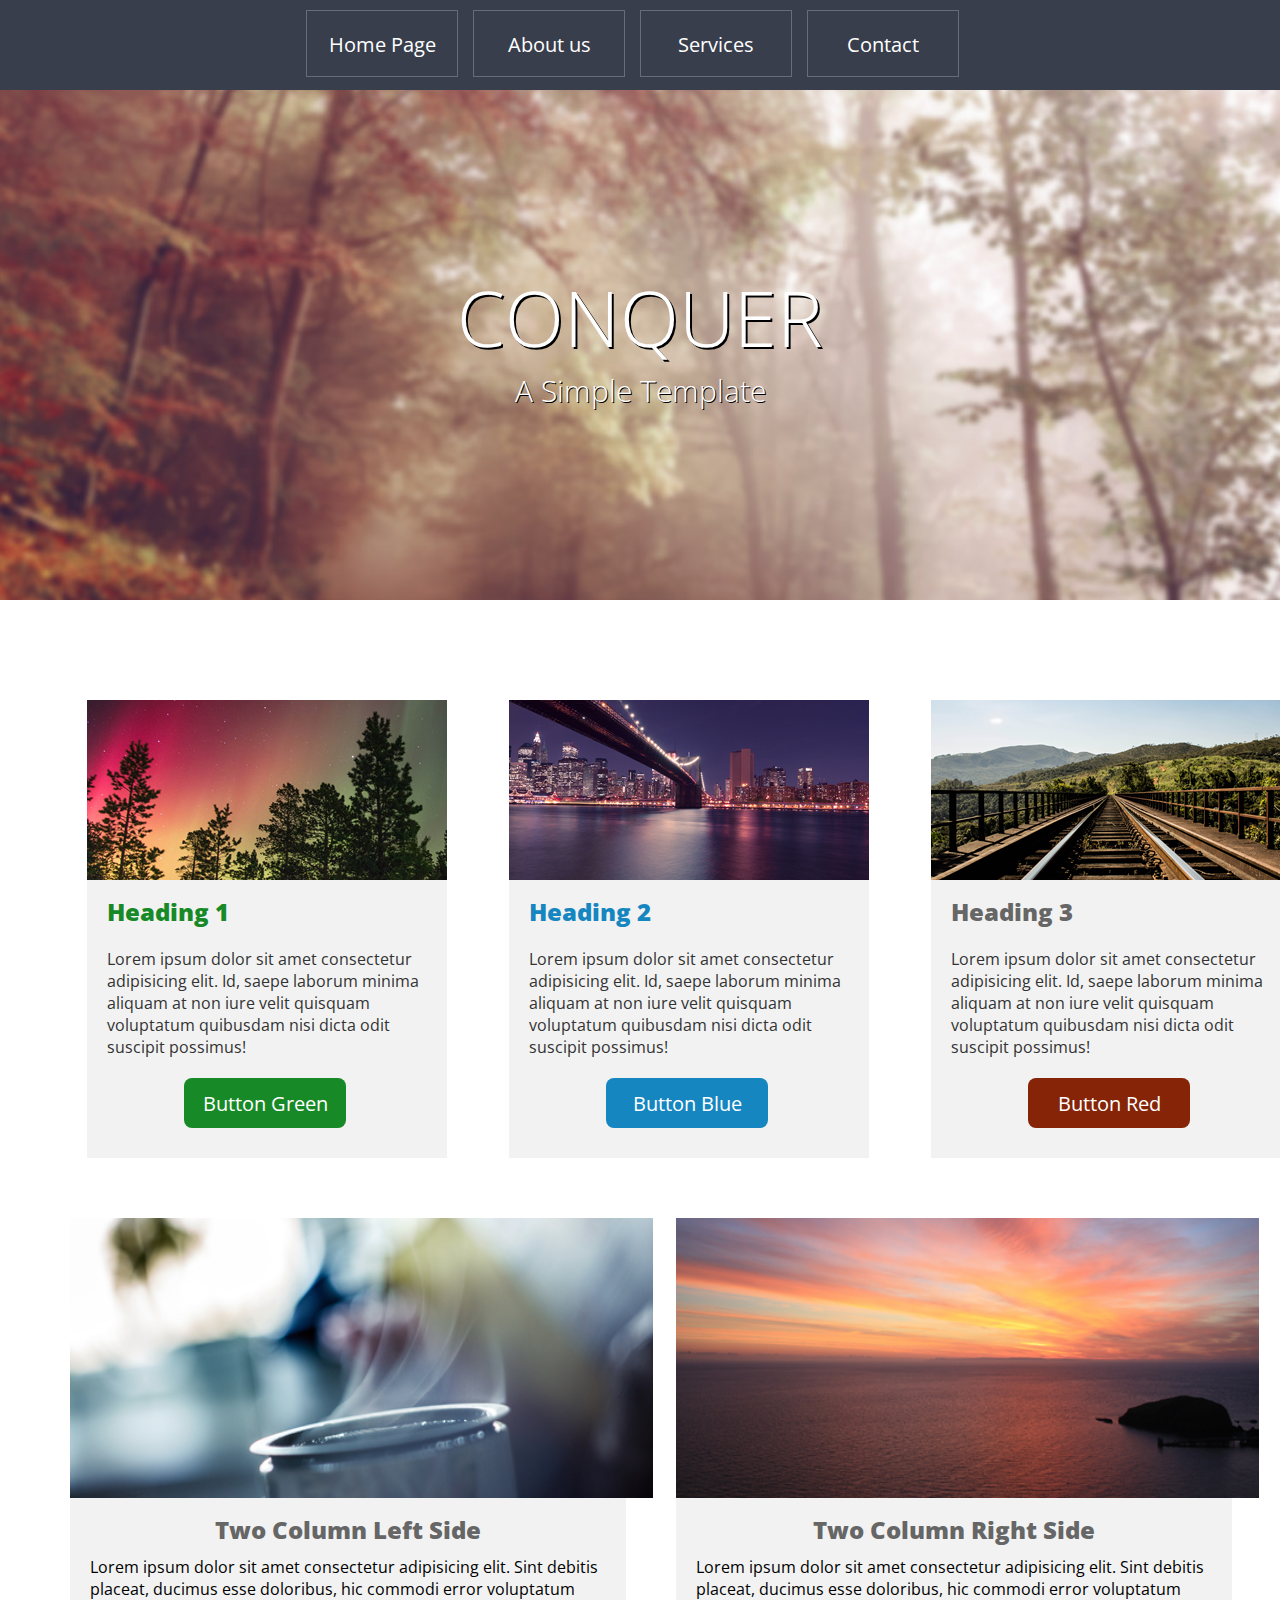
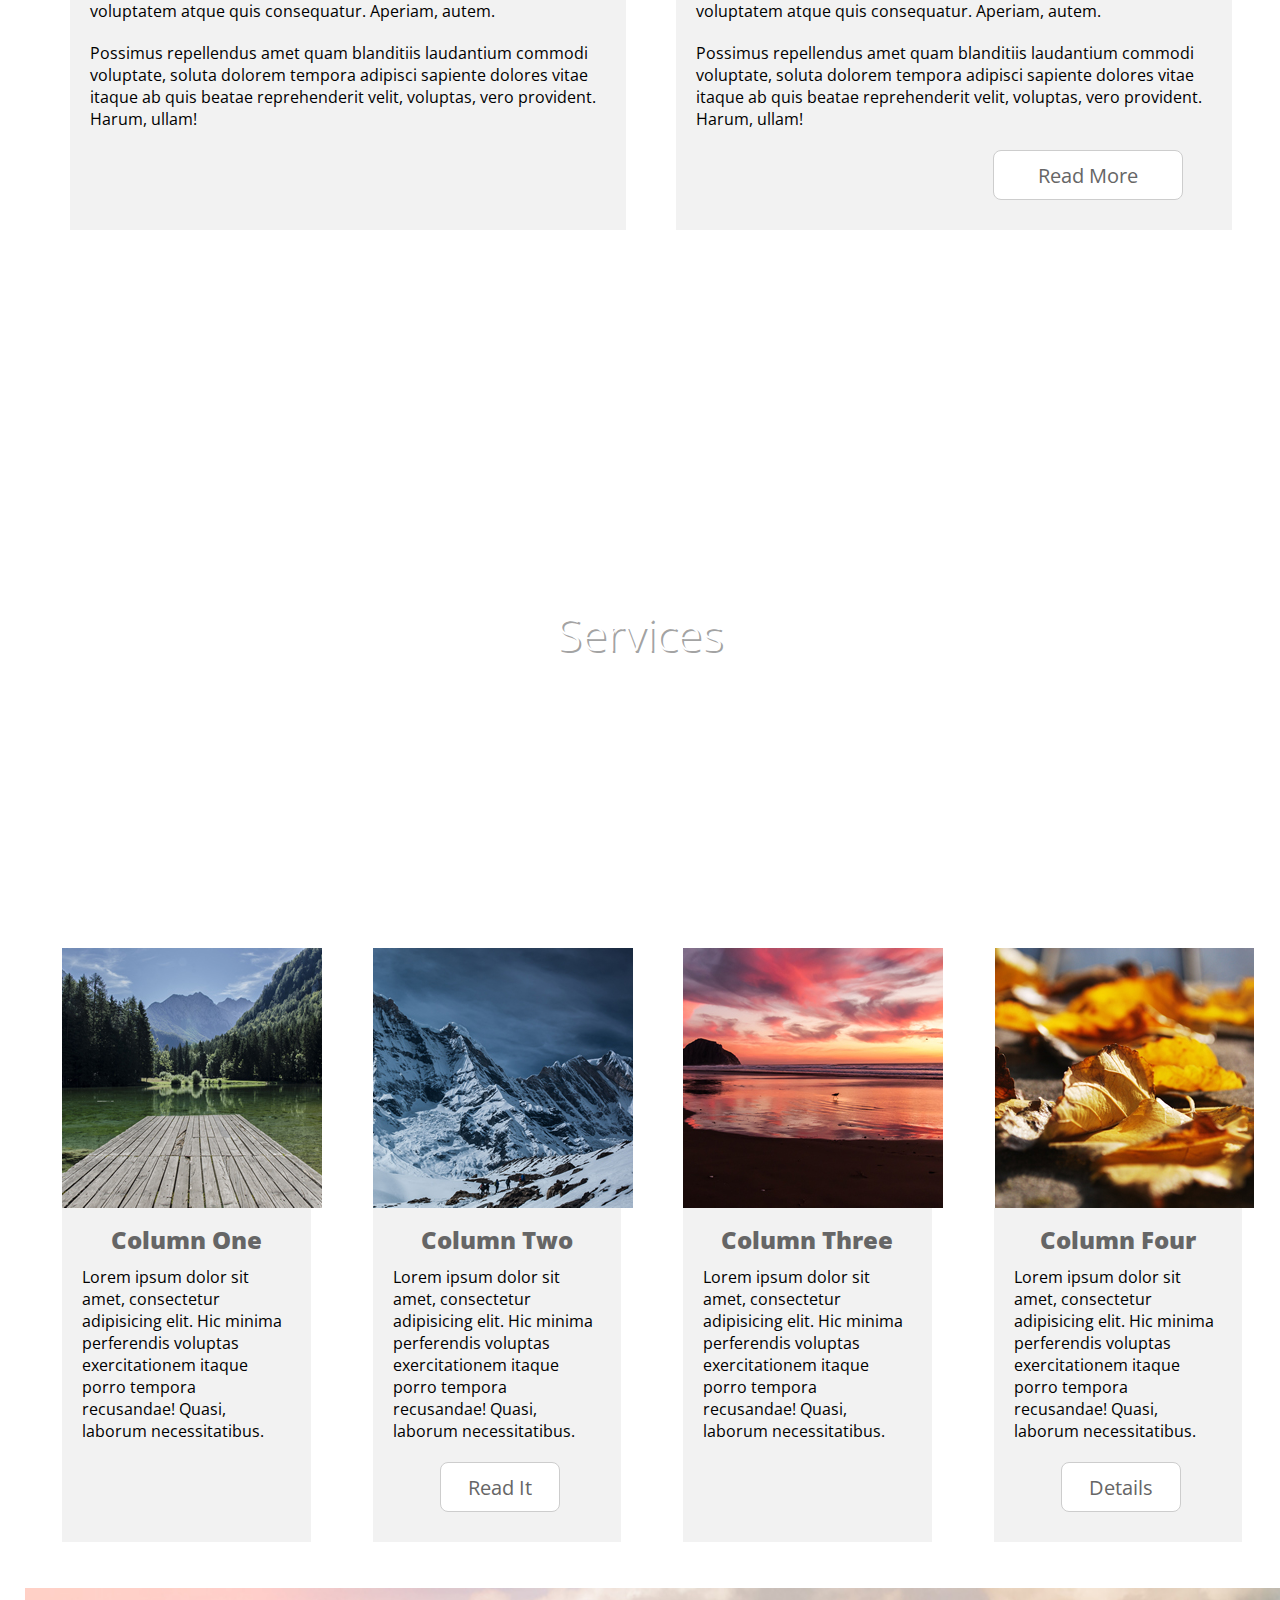
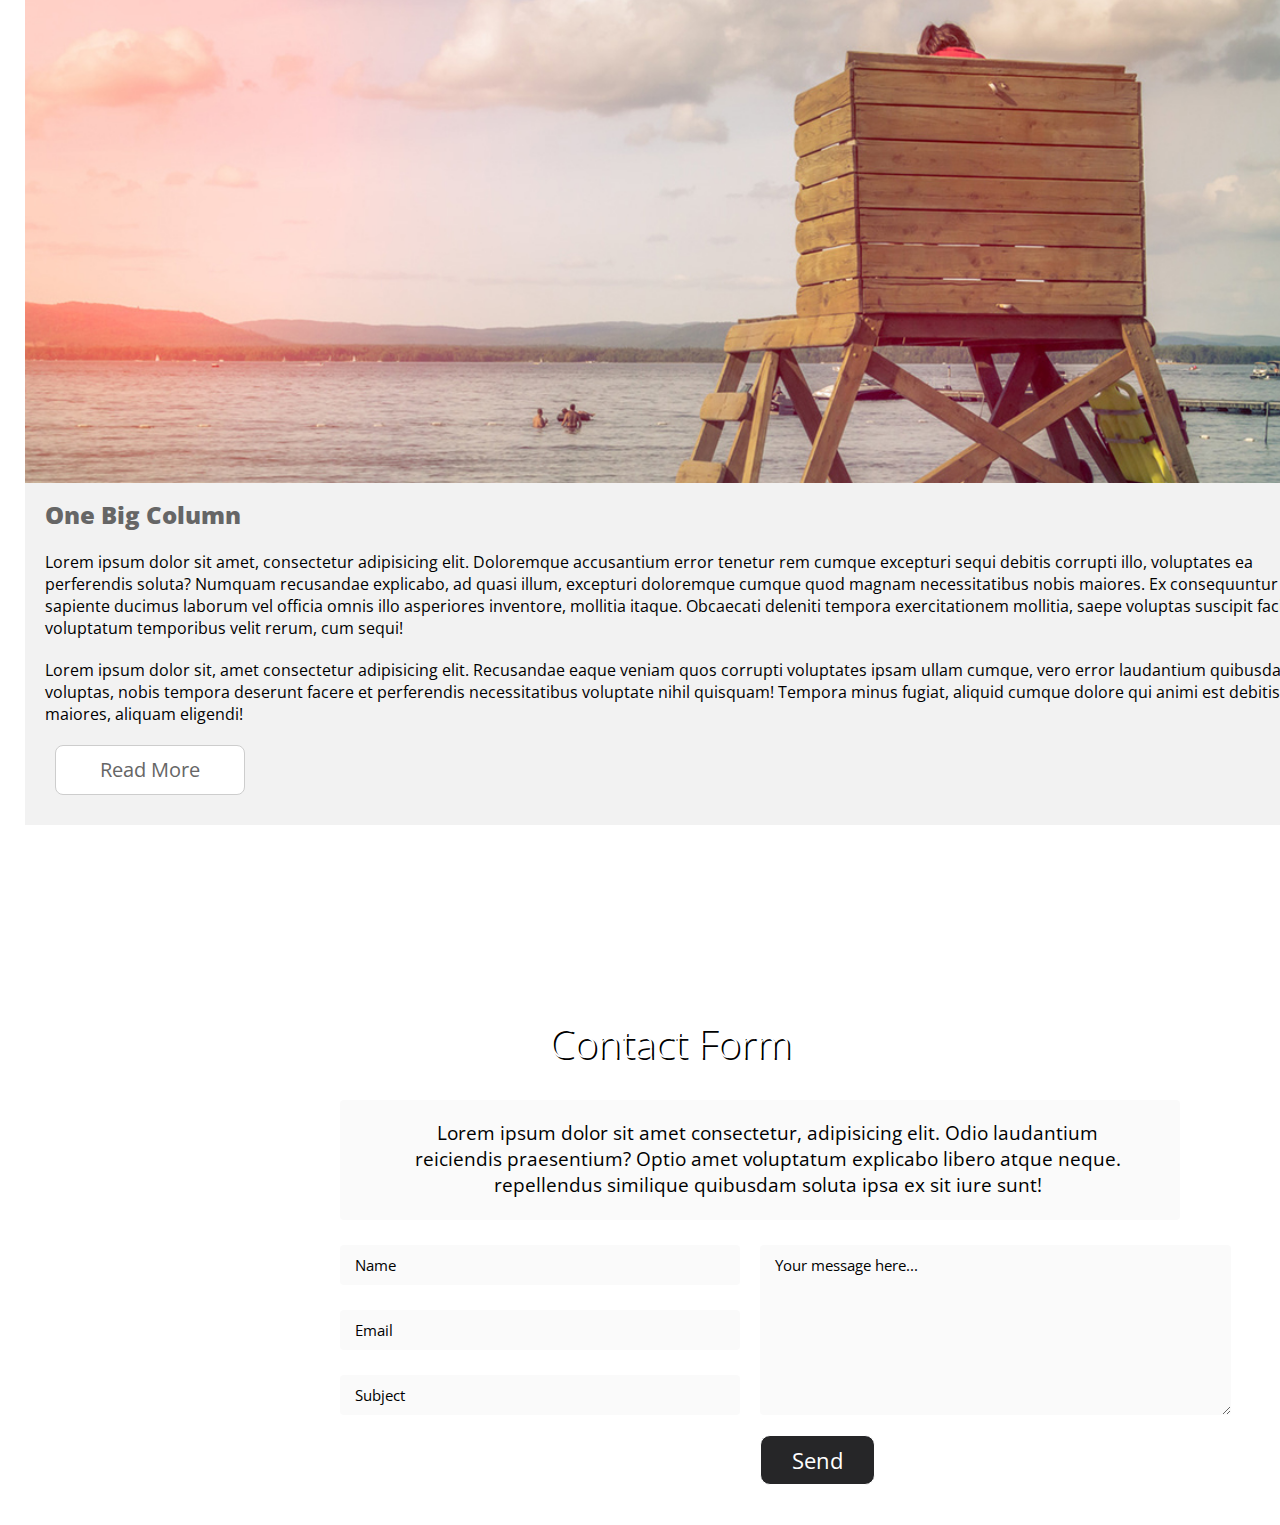
<file: Conquer/index.html>
<!DOCTYPE html>
<html lang="en">
<head>
    <meta charset="UTF-8">
    <meta name="viewport" content="width=device-width, initial-scale=1.0">
    <meta http-equiv="X-UA-Compatible" content="ie=edge">
    <link rel="stylesheet" href="./css/styles.css">
    <link href="https://fonts.googleapis.com/css?family=Open+Sans&display=swap" rel="stylesheet">
    <title>Conquer</title>
</head>
<body>

    <img src="./img/top.png" alt="top-button" id="top-btn">

    <div>
        <nav id="navi">
            <ul id="navigation-buttons">
                <a href="#"><li>Home Page</li></a>
                <a href="#"><li>About us</li></a>
                <a href="#"><li>Services</li></a>
                <a href="#"><li>Contact</li></a>
            </ul>
        </nav>
        <div id="top" class="parallax">
            <p class="head" id="title">CONQUER</p>
            <p class="head" id="sub-title">A Simple Template</p>
        </div>
    </div>

    <div id="columns">
        <div class="column">
            <img src="./img/1-1.jpg" alt="trees">
            <h2 class="col-text" style="color: #178A27;">Heading 1</h2>
            <p class="col-text">
                Lorem ipsum dolor sit amet consectetur adipisicing elit. 
                Id, saepe laborum minima aliquam at non iure velit quisquam 
                voluptatum quibusdam nisi dicta odit suscipit possimus!
            </p>
            <button class="btn-col" id="green">Button Green</button>
        </div>

        <div class="column">
            <img src="./img/1-2.jpg" alt="bridge">
            <h2 class="col-text" style="color: #1686C1;">Heading 2</h2>
            <p class="col-text">
                Lorem ipsum dolor sit amet consectetur adipisicing elit. 
                Id, saepe laborum minima aliquam at non iure velit quisquam 
                voluptatum quibusdam nisi dicta odit suscipit possimus!
            </p>
            <button class="btn-col" id="blue">Button Blue</button>
        </div>

        <div class="column">
            <img src="./img/1-3.jpg" alt="track">
            <h2 class="col-text">Heading 3</h2>
            <p class="col-text">
                Lorem ipsum dolor sit amet consectetur adipisicing elit. 
                Id, saepe laborum minima aliquam at non iure velit quisquam 
                voluptatum quibusdam nisi dicta odit suscipit possimus!
            </p>
            <button class="btn-col" id="red">Button Red</button>
        </div>
    </div>

    <div id="big-col">

        <div class="column b-col">
            <img src="./img/2-1.jpg" alt="chem" class="imgs">
            <h2>Two Column Left Side</h2>
            <p class="col-text">
                Lorem ipsum dolor sit amet consectetur adipisicing elit. 
                Sint debitis placeat, ducimus esse doloribus, hic commodi 
                error voluptatum voluptatem atque quis consequatur. Aperiam, 
                autem. 
            </p>
            <p class="col-text">
                Possimus repellendus amet quam blanditiis laudantium 
                commodi voluptate, soluta dolorem tempora adipisci sapiente 
                dolores vitae itaque ab quis beatae reprehenderit velit, voluptas, 
                vero provident. Harum, ullam!
            </p>
        </div>

        <div class="column b-col">
            <img src="./img/2-2.jpg" alt="island" class="imgs">
            <h2>Two Column Right Side</h2>
            <p class="col-text">
                Lorem ipsum dolor sit amet consectetur adipisicing elit. 
                Sint debitis placeat, ducimus esse doloribus, hic commodi 
                error voluptatum voluptatem atque quis consequatur. Aperiam, 
                autem. 
            </p>
            <p class="col-text">
                Possimus repellendus amet quam blanditiis laudantium 
                commodi voluptate, soluta dolorem tempora adipisci sapiente 
                dolores vitae itaque ab quis beatae reprehenderit velit, voluptas, 
                vero provident. Harum, ullam!
            </p>
            <button class="btn-column btn-big">Read More</button>
        </div>

    </div>

    <div id="background" class="parallax">
        <p class="head" id="title-2">Services</p>
        <p class="head" id="sub-text">
            Lorem ipsum dolor sit amet consectetur adipisicing elit.<br>
            Sequi ullam excepturi temporibus officia distinctio, sit hic error.<br>
            Nihil, fuga harum.
        </p>
    </div>

    <div id="small-col">
        <div class="column s-col">
            <img src="./img/4-1.jpg" alt="lake">
            <h2>Column One</h2>
            <p class="col-text">
                Lorem ipsum dolor sit amet, consectetur adipisicing elit. 
                Hic minima perferendis voluptas exercitationem itaque porro 
                tempora recusandae! Quasi, laborum necessitatibus.
            </p> 
        </div>

        <div class="column s-col">
            <img src="./img/4-2.jpg" alt="lake">
            <h2>Column Two</h2>
            <p class="col-text">
                Lorem ipsum dolor sit amet, consectetur adipisicing elit. 
                Hic minima perferendis voluptas exercitationem itaque porro 
                tempora recusandae! Quasi, laborum necessitatibus.
            </p> 
            <button class="btn-column" style="margin-left: 27%;">Read It</button>
        </div>

        <div class="column s-col">
            <img src="./img/4-3.jpg" alt="lake">
            <h2>Column Three</h2>
            <p class="col-text">
                Lorem ipsum dolor sit amet, consectetur adipisicing elit. 
                Hic minima perferendis voluptas exercitationem itaque porro 
                tempora recusandae! Quasi, laborum necessitatibus.
            </p> 
        </div>

        <div class="column s-col">
            <img src="./img/4-4.jpg" alt="lake">
            <h2>Column Four</h2>
            <p class="col-text">
                Lorem ipsum dolor sit amet, consectetur adipisicing elit. 
                Hic minima perferendis voluptas exercitationem itaque porro 
                tempora recusandae! Quasi, laborum necessitatibus.
            </p> 
            <button class="btn-column" style="margin-left: 27%;">Details</button>
        </div>
    </div>

    <div class="column" id="giant-col">
        <img src="./img/4-5.jpg" alt="beach-side" id="beach-side">
        <h2 class="col-text">One Big Column</h2>
        <p class="col-text">
            Lorem ipsum dolor sit amet, consectetur adipisicing elit. Doloremque accusantium error tenetur rem 
            cumque excepturi sequi debitis corrupti illo, voluptates ea perferendis soluta? Numquam recusandae 
            explicabo, ad quasi illum, excepturi doloremque cumque quod magnam necessitatibus nobis maiores. 
            Ex consequuntur sapiente ducimus laborum vel officia omnis illo asperiores inventore, mollitia 
            itaque. Obcaecati deleniti tempora exercitationem mollitia, saepe voluptas suscipit facilis voluptatum 
            temporibus velit rerum, cum sequi!
        </p>
        <p class="col-text">
            Lorem ipsum dolor sit, amet consectetur adipisicing elit. Recusandae eaque veniam quos corrupti 
            voluptates ipsam ullam cumque, vero error laudantium quibusdam voluptas, nobis tempora deserunt facere 
            et perferendis necessitatibus voluptate nihil quisquam! Tempora minus fugiat, aliquid cumque dolore qui 
            animi est debitis maiores, aliquam eligendi!
        </p>
        <button class="btn-column btn-big" style="margin-left: 30px;">Read More</button>
    </div>

    <div id="form-background" class="parallax">
        <p class="head" id="contact">Contact Form</p>
        <p class="form" id="rand-text">
            Lorem ipsum dolor sit amet consectetur, adipisicing elit. Odio laudantium<br> 
            reiciendis praesentium? Optio amet voluptatum explicabo libero atque neque.<br> 
            repellendus similique quibusdam soluta ipsa ex sit iure sunt!
        </p>
        <form action="#">
            <input type="text" class="form single-line" placeholder="Name">
            <input type="email" class="form single-line" name="email" placeholder="Email">
            <input type="text" class="form single-line" placeholder="Subject">
            <textarea name="message" class="form" id="message" cols="49" rows="8" placeholder="Your message here..."></textarea>
            <input type="submit" value="Send" id="submit">
        </form>
    </div>
    
    <script src="./js/app.js"></script>
    
</body>
</html>
</file>
<file: Conquer/css/styles.css>
*{
    margin: 0;
    padding: 0;
    box-sizing: border-box;
    font-family: 'Open Sans', sans-serif;
}

button{
    border-radius: 8px;
    cursor: pointer;
    text-align: center;
    transition: all 0.3s ease;
}

h2{
    font-weight: 1000;
    text-align: center;
    margin-top: 10px;
    color: #666666;
}

button.btn-col{
    width: 45%;
    height: 50px;
    margin-left: 27%;
    color: white;
    border: none;
    font-size: 20px;
    margin-bottom: 30px;
}

button.btn-column:hover{
    background-color: #E6E6E6;
}

button.btn-column{
    width: 120px;
    height: 50px;
    margin-left: 57%;
    color: #666666;
    background-color: white;
    border: 1px solid #cdcdcd;
    font-size: 20px;
    margin-bottom: 30px;
}

button.btn-big{
    width: 190px;
}

p.head{
    text-align: center;
    color: white;
    font-weight: 80;
}

p.col-text{
    margin-top: 10px;
}

img.imgs{
    width: 583px;
    height: 280px;
}

input.single-line{
    height: 40px;
    width: 400px;
    margin-top: 25px;
    display: flex;
    margin-left: 340px;
}

.parallax{
    background-attachment: fixed;
    background-position: center;
    background-repeat: no-repeat;
    background-size: cover;
    width: 100%;
}

.column{
    width: 360px;
    margin-left: 62px;
    background: #F2F2F2
}

.col-text{
    margin-bottom: 20px;
    padding-left: 20px;
    padding-right: 20px;
    text-align: left;
}

.b-col{
    width: 43.9%;
    margin-left: 50px;
}

.s-col{
    width: 19.3%;
}

.form{
    background: rgba(242, 242, 242, 0.4);
    border-radius: 4px;
    font-size: 15px;
    padding-left: 15px;
    border: none;
    text-align: justify;
}

.form::placeholder{
    color: black;
}

#top{
    background-image: url("../img/bg-1.jpg");
    height: 600px;
    position: absolute;
    z-index: -1;
    margin-top: -700px;
}

#background{
    position: relative;
    margin-top: 110vh;
    background-image: url("../img/bg-2.jpg");
    height: 280px;
}

#columns{
    position: relative;
    margin-top: 700px;
    display: flex;
    flex: 1;
    color: #333333;
    margin-left: 25px;
}

#big-col{
    position: absolute;
    display: flex;
    margin-top: 60px;
    margin-left: 20px;
}

#small-col{
    position: absolute;
    display: flex;
    flex: 1;
    margin-top: 120px;
}

#giant-col{
    position: relative;
    margin-top: 760px;
    width: 1300px;
    margin-left: 25px;
}

#beach-side{
    width: 1300px;
}

#navi{
    margin-top: -700px;
    background-color: #383E4C;
    width: 100%;
    height: 90px;
    position: fixed;
    z-index: 99;
}

#navigation-buttons{
    display: flex;
    flex: 1;
    justify-content: center;
    list-style: none;
}

#navigation-buttons li{
    height: 65px;
    width: 150px;
    padding: 20px;
    text-align: center;
    cursor: pointer;
}

#navigation-buttons a{
    text-decoration: none;
    color: white;
    font-size: 20px;
    border: 1px solid #646d7c;
    margin-right: 15px;
    margin-top: 10px;
}

#navigation-buttons a:hover{
    background-color: #49505F;
}

#title{
    font-size: 77px;
    margin-top: 265px;
    text-shadow: 2px 2px black;
}

#sub-title{
    font-size: 30px;
    text-shadow: 1px 1px black;
}

#green{
    background-color: #178A27;
}

#green:hover{
    background-color: #449D44;
}

#blue{
    background-color: #1686C1;
}

#blue:hover{
    background-color: #31B0D5;
}

#red{
    background-color: #852406;
}

#red:hover{
    background-color: #C9302C;
}

#title-2{
    padding-top: 55px;
    font-size: 45px;
    text-shadow: 2px 2px #a3a3a3;
}

#sub-text{
    font-size: 20px;
    padding-top: 10px;
}

#mountain{
    height: 300px;
}

#top-btn{
    position: fixed;
    margin-left: 96.5%;
    margin-top: -130px;
    cursor: pointer;
    z-index: 99;
    opacity: 0;
}

#form-background{
    position: absolute;
    margin-top: 120px;
    background-image: url("../img/bg-3.jpg");
    padding-bottom: 40px;
}

#morning{
    height: 650px;
}

#contact{
    font-size: 40px;
    text-shadow: 2px 2px black;
    margin-top: 70px;
    margin-left: 60px;
}

#rand-text{
    width: 840px;
    height: 120px;
    text-align: center;
    padding-top: 20px;
    font-size: 19px;
    margin-left: 340px;
    margin-top: 30px;
}

#message{
    position: absolute;
    margin-left: 760px;
    margin-top: -170px;
    padding-top: 10px;
}

#submit{
    position: relative;
    width: 115px;
    height: 50px;
    font-size: 22px;
    margin-top: 20px;
    margin-left: 760px;
    border-radius: 10px;
    border: 1px solid white;
    background-color: #262628;
    color: white;
    cursor: pointer;
    transition: all 0.3s ease;
}

#submit:hover{
    background-color: #e2e0e0;
    color: #666666;
}
</file>
